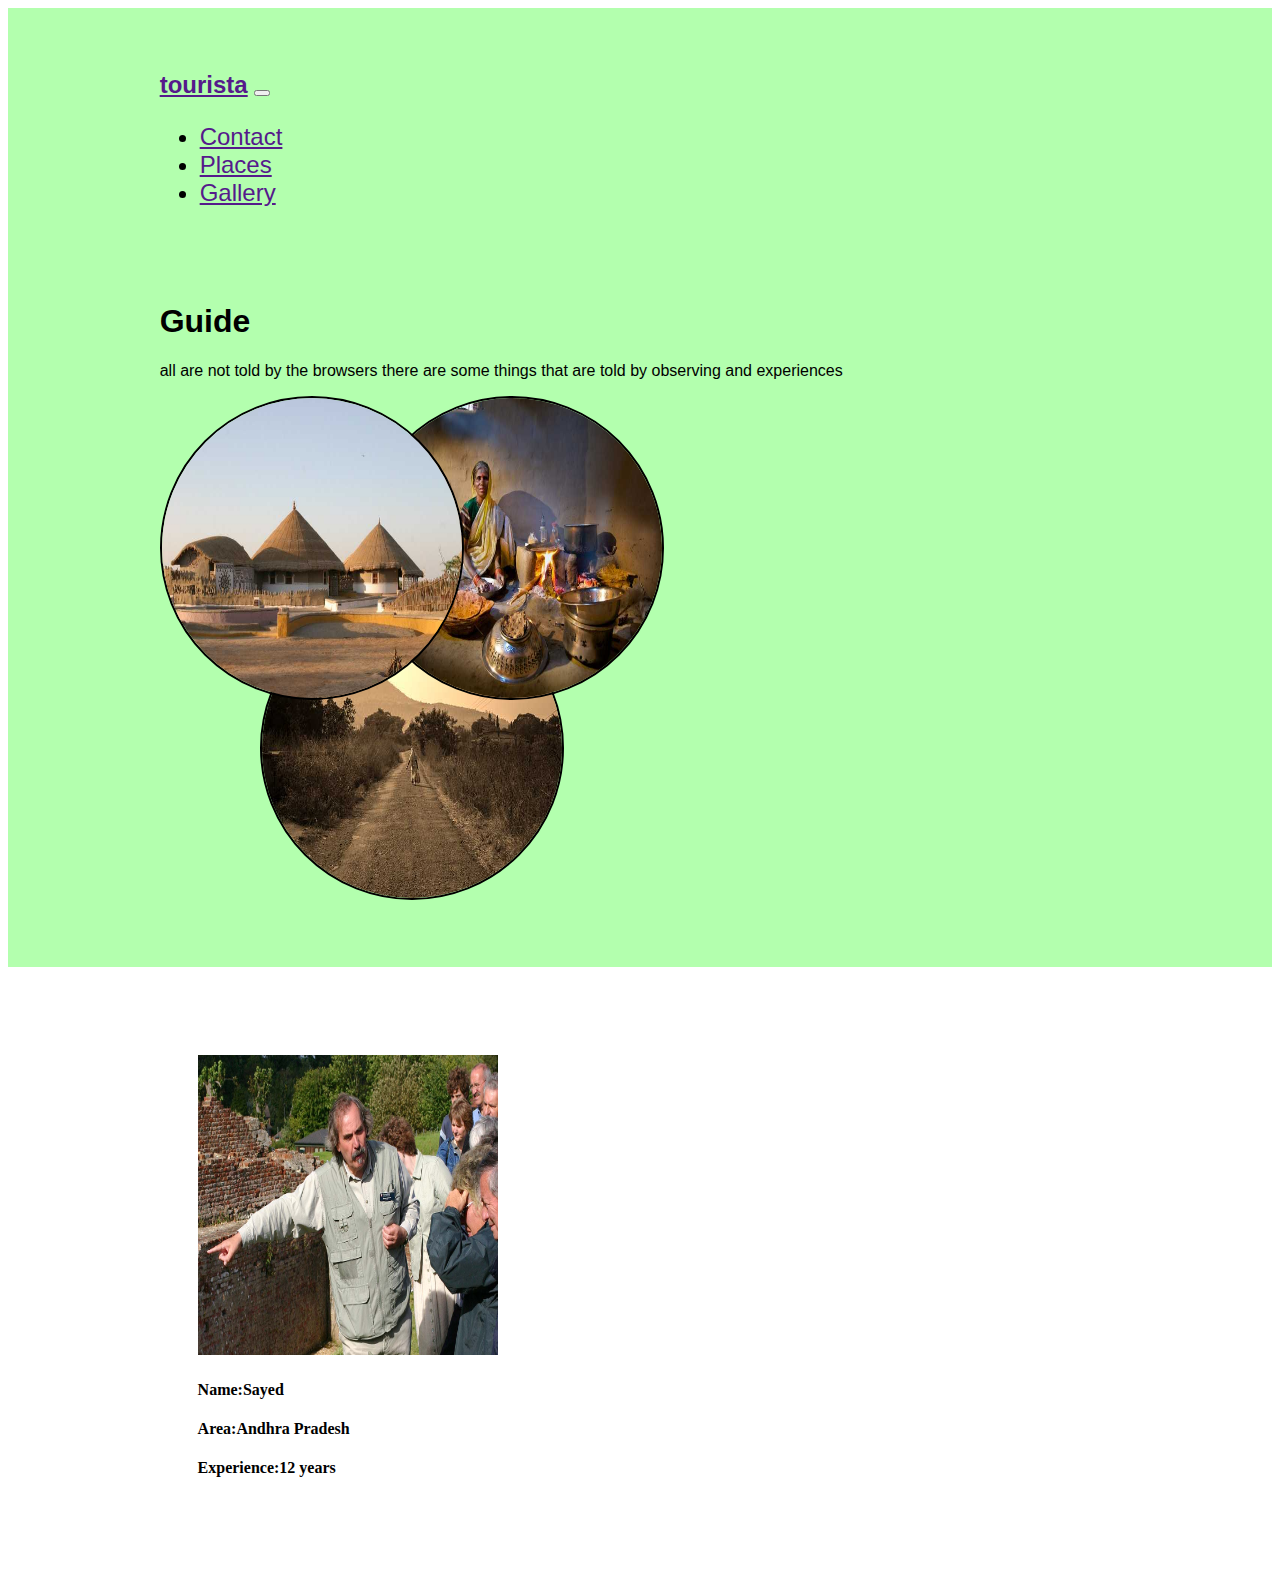
<file: touristguide.html>
<!DOCTYPE html>
<html lang="en" dir="ltr">
  <head>
    <meta charset="utf-8">
    <title>touristguide</title>
    <link rel="stylesheet" href="style.css">
    <!-- CSS only -->
    <link href="https://cdn.jsdelivr.net/npm/bootstrap@5.2.2/dist/css/bootstrap.min.css" rel="stylesheet" integrity="sha384-Zenh87qX5JnK2Jl0vWa8Ck2rdkQ2Bzep5IDxbcnCeuOxjzrPF/et3URy9Bv1WTRi" crossorigin="anonymous">
    <!-- JavaScript Bundle with Popper -->
    <script src="https://cdn.jsdelivr.net/npm/bootstrap@5.2.2/dist/js/bootstrap.bundle.min.js" integrity="sha384-OERcA2EqjJCMA+/3y+gxIOqMEjwtxJY7qPCqsdltbNJuaOe923+mo//f6V8Qbsw3" crossorigin="anonymous"></script>
  </head>
  <body>
    <section id="title">
      <div class="container-fluid">
        <div class="top-bar">


          <!-- Navigation  Bar -->
          <nav class="navbar navbar-expand-lg">

            <strong><a class="navbar-brand" href=""><i class="fa-light fa-tree-palm"></i> tourista</a></strong>
            <button class="navbar-toggler" type="button" data-bs-toggle="collapse" data-bs-target="#navbarTogglerDemo01" aria-controls="navbarTogglerDemo01" aria-expanded="false" aria-label="Toggle navigation">
              <span class="navbar-toggler-icon"></span>
            </button>
            <div class="collapse navbar-collapse" id="#navbarTogglerDemo01">
              <ul class="navbar-nav ms-auto">
                <li class="nav-item"><a class="nav-link" href="">Contact</a></li>
                <li class="nav-item"><a class="nav-link" href="">Places</a></li>
                <li class="nav-item"><a class="nav-link" href="">Gallery</a></li>
              </ul>
            </div>
          </nav>
        </div>
        <!-- Title -->
        <div class="row about">

          <div class="col-lg-6">
            <h1>Guide</h1>
            <p>all are not told by the browsers there are some things that are told by observing and experiences</p>
          </div>
          <div class="col-lg-6">
            <img class="title-image img1" src="food.jpg" alt="nature-image">
            <img class="title-image img2" src="cleanvillageofkutch.jpg" alt="nature-image">
            <img class="title-image img3" src="ruralindiawomen.jpg" alt="nature-image">
          </div>
        </div>
      </div>
    </section>
    <div class="row tour">
      <div class="col-lg-6">
        <img class="tour-guide"src="Tour_Guide.jpg" alt="tour_guides">
      </div>
      <div class="col-lg-6">
        <h4>Name:<span>Sayed</span></h4>
        <h4>Area:<span>Andhra Pradesh</span></h4>
        <h4>Experience:<span>12 years</span></h4>
      </div>

    </div>
  </body>
</html>
</file>
<file: style.css>
#title{
  background-color: #B3FFAE;
  padding:5% 12%;

}
.about{
  background-color: #B3FFAE;
  margin-top: 10%;
  font-family: 'Montserrat', sans-serif;
}
.title-image{
  height: 300px;
  width: 300px;
  border-radius: 100%;
  border: 2px solid;
}
.img1{
  position: absolute;
  margin-left: 200px;

}
.img2{
  position: absolute;
  margin-right: 200px;

}
.img3{
  margin-top: 200px;
  margin-left: 100px;
}
.top-bar{
  font-family: 'Ubuntu', sans-serif;
  font-size: 1.5rem;
}
.feature-icon{
  color: #000000;
}
.feature-icon:hover{
  color: #2B7A0B;
}
#features{
  padding: 7% 15%;
  background-color: #fff;
  text-align: center;
  line-height: 1.5;
}
#hotplaces{
  background-color: #B3FFAE;
  text-align: left;
}
.hotplaces-image{
  height: 300px;
  width: 300px;
  border-radius: 100%;
  float: right;
  position: relative;
  margin-top: 100px;
  text-align: center;
  right: 300px;
}
.carousel-item{
    padding: 7% 15%;
}
.name{
  font-size: 1.5rem;
  padding-left: 20px;
}
.top-name{
  text-align: center;
  font-family: 'Montserrat', sans-serif;
padding-top: 50px;
  font-size: 4 rem;
}
#snippets{
  text-align: center;
  background-color: #F0EBCE;
}
.image-snip{
  width: 250px;
  height: 250px;
}
#last{
  padding:7% 15%;
  background-color: #F0FF42;
}
#footer{
  text-align: center;
  margin-top:30px;
  padding-left: 10px;
}
.last-one{
  text-align: center;
}
.last-button{
  margin-top:20px;
}
.tour-guide{
  height: 300px;
  width: 300px;
  text-align: center;
}
.tour{
  padding:7% 15%;
}
</file>
